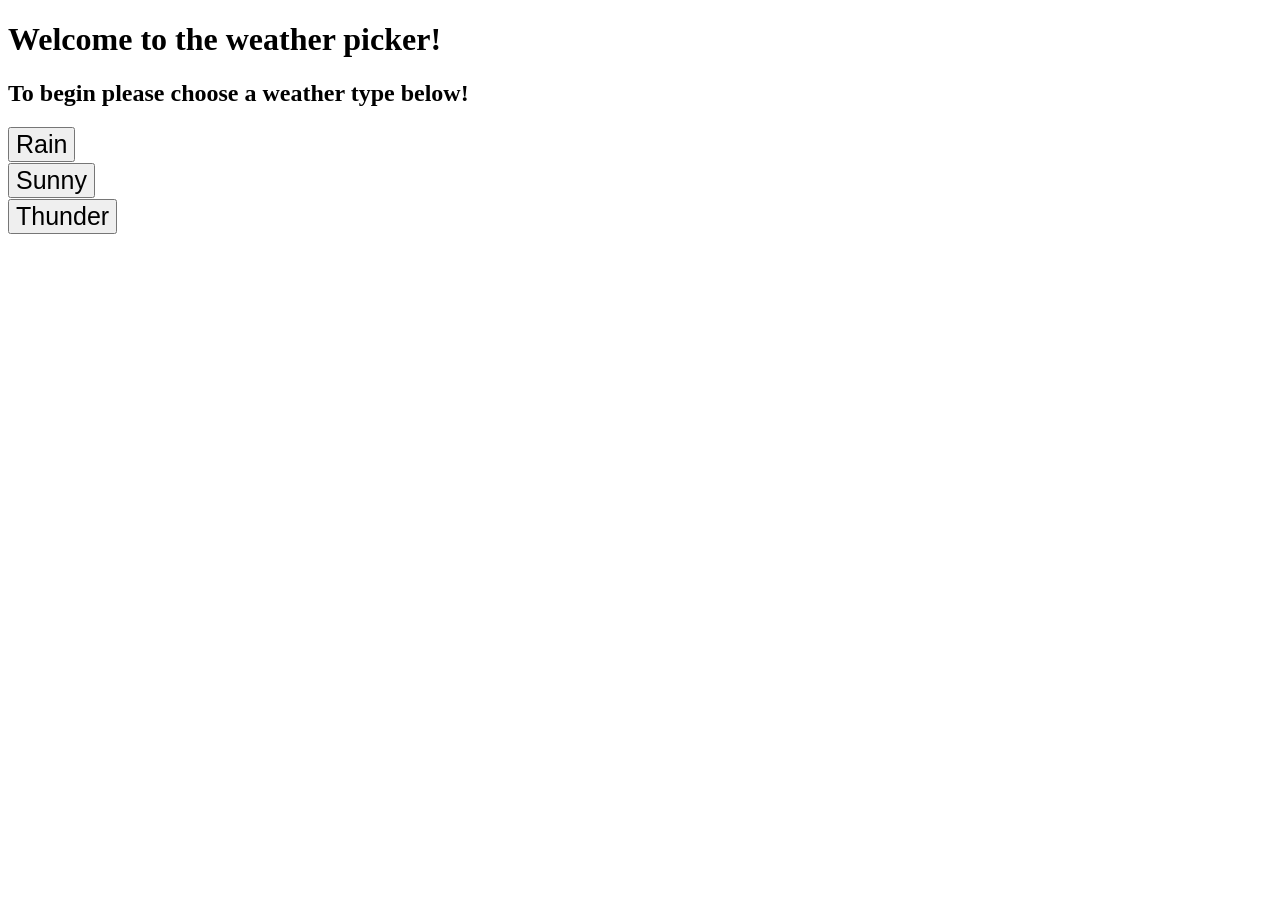
<file: HTML-CSS-JS/index.html>
<!DOCTYPE html>
<html lang="en">
<head>
    <link rel="stylesheet" href="Weather.css">
    <meta charset="UTF-8">
    <meta name="viewport" content="width=device-width, initial-scale=1.0">
    <title>Document</title>
</head>
<body>
    <h1>Welcome to the weather picker!</h1>
    <h2>To begin please choose a weather type below!</h2>
    <button id="Rain">Rain</button>
    <br>
    <br>
    <button id="Sun">Sunny</button>
    <br>
    <br>
    <button id="Thunder">Thunder</button>
    <br>
    <br>

</body>
</html>
</file>
<file: HTML-CSS-JS/Weather.css>
button {
    float:left;
    font-size: 25px
}
</file>
<file: HTML-CSS-JS/Weather-Table/Weather.css>
button {
    float:left;
    font-size: 25px
}
</file>
